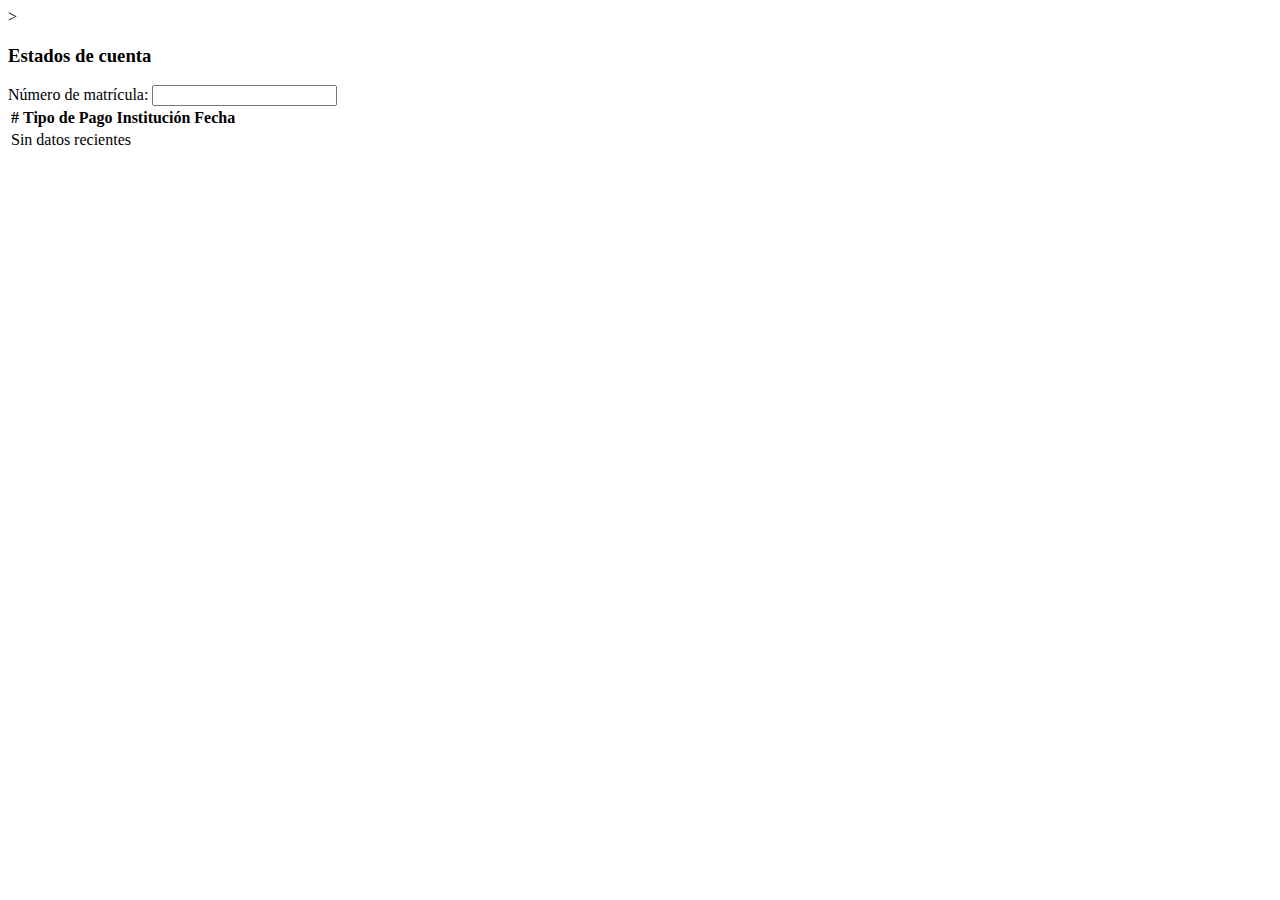
<file: proyectows/templates/estados-cuenta.html>
<!DOCTYPE html>
<html lang="en">
<head>
  <meta charset="UTF-8">
  <meta http-equiv="X-UA-Compatible" content="IE=edge">
  <meta name="viewport" content="width=device-width, initial-scale=1.0">  
  <link href="https://cdn.jsdelivr.net/npm/bootstrap@5.2.3/dist/css/bootstrap.min.css" rel="stylesheet" integrity="sha384-rbsA2VBKQhggwzxH7pPCaAqO46MgnOM80zW1RWuH61DGLwZJEdK2Kadq2F9CUG65" crossorigin="anonymous">
  <title>Estados de Cuenta</title>
</head>
<body>
  <input type="hidden" id="uri" value="{{ uri }}">
  <div class="container py-4">>
    <h3 class="text-center">Estados de cuenta</h3>
    <div>
      <label for="numeroMatricula" class="form-label">Número de matrícula:</label>
      <input class="form-control" id="numeroMatricula">
    </div>
    <div class="mt-2">
      <table class="table table-hover">
        <thead>
          <tr>
            <th scope="col">#</th>
            <th scope="col">Tipo de Pago</th>
            <th scope="col">Institución</th>
            <th scope="col">Fecha</th>
          </tr>
        </thead>
        <tbody id="tbody">
          <tr>
            <td colspan="4" class="text-center">Sin datos recientes</td>
          </tr>
        </tbody>
      </table>
    </div>
  </div>

  <script src="https://cdn.jsdelivr.net/npm/bootstrap@5.2.3/dist/js/bootstrap.bundle.min.js" integrity="sha384-kenU1KFdBIe4zVF0s0G1M5b4hcpxyD9F7jL+jjXkk+Q2h455rYXK/7HAuoJl+0I4" crossorigin="anonymous"></script>
  <script>
    const numeroMatricula = document.getElementById('numeroMatricula');
    const tbody = document.getElementById('tbody');

    const fetchData = async (e) => {
      try {
        const uri = document.getElementById('uri').value;
  
        if (e.keyCode === 13) {
          tbody.innerHTML = `
            <div>
              <tr class="placeholder-glow">
                <td>
                  <div class="placeholder col-12 d-flex"></div>
                </td>
                <td>
                  <div class="placeholder col-12 d-flex"></div>
                </td>
                <td>
                  <div class="placeholder col-12 d-flex"></div>
                </td>
                <td>
                  <div class="placeholder col-12 d-flex"></div>
                </td>
              </tr>
            </div>
          `;
          const response = await fetch(`${uri}/Pagos/${numeroMatricula.value}`);
          const data = await response.json();
  
          if ( data && data.length > 0 ) {   
            tbody.innerHTML = '';
            data.forEach((pago, index) => {
              tbody.innerHTML += `
                <tr>
                  <th scope="row">${index + 1}</th>
                  <td>${pago.TipoPago || '- - -'}</td>
                  <td>${pago.Institucion || '- - -'}</td>
                  <td>${pago.Fecha || '- - -'}</td>
                </tr>
              `;
            });
          } else {
            tbody.innerHTML = `
              <tr>
                <td colspan="4" class="text-center">No se encontraron resultados</td>
              </tr>
            `;
          }
        }
      } catch (error) {
        tbody.innerHTML = `
          <tr>
            <td colspan="4" class="text-center">
              <div class="alert alert-danger" role="alert">
                Ha ocurrido un error, por favor intente más tarde.
              </div>
            </td>
          </tr>
        `;
      }
    };
    
    numeroMatricula.addEventListener('keyup', fetchData);
  </script>
</body>
</html>
</file>
